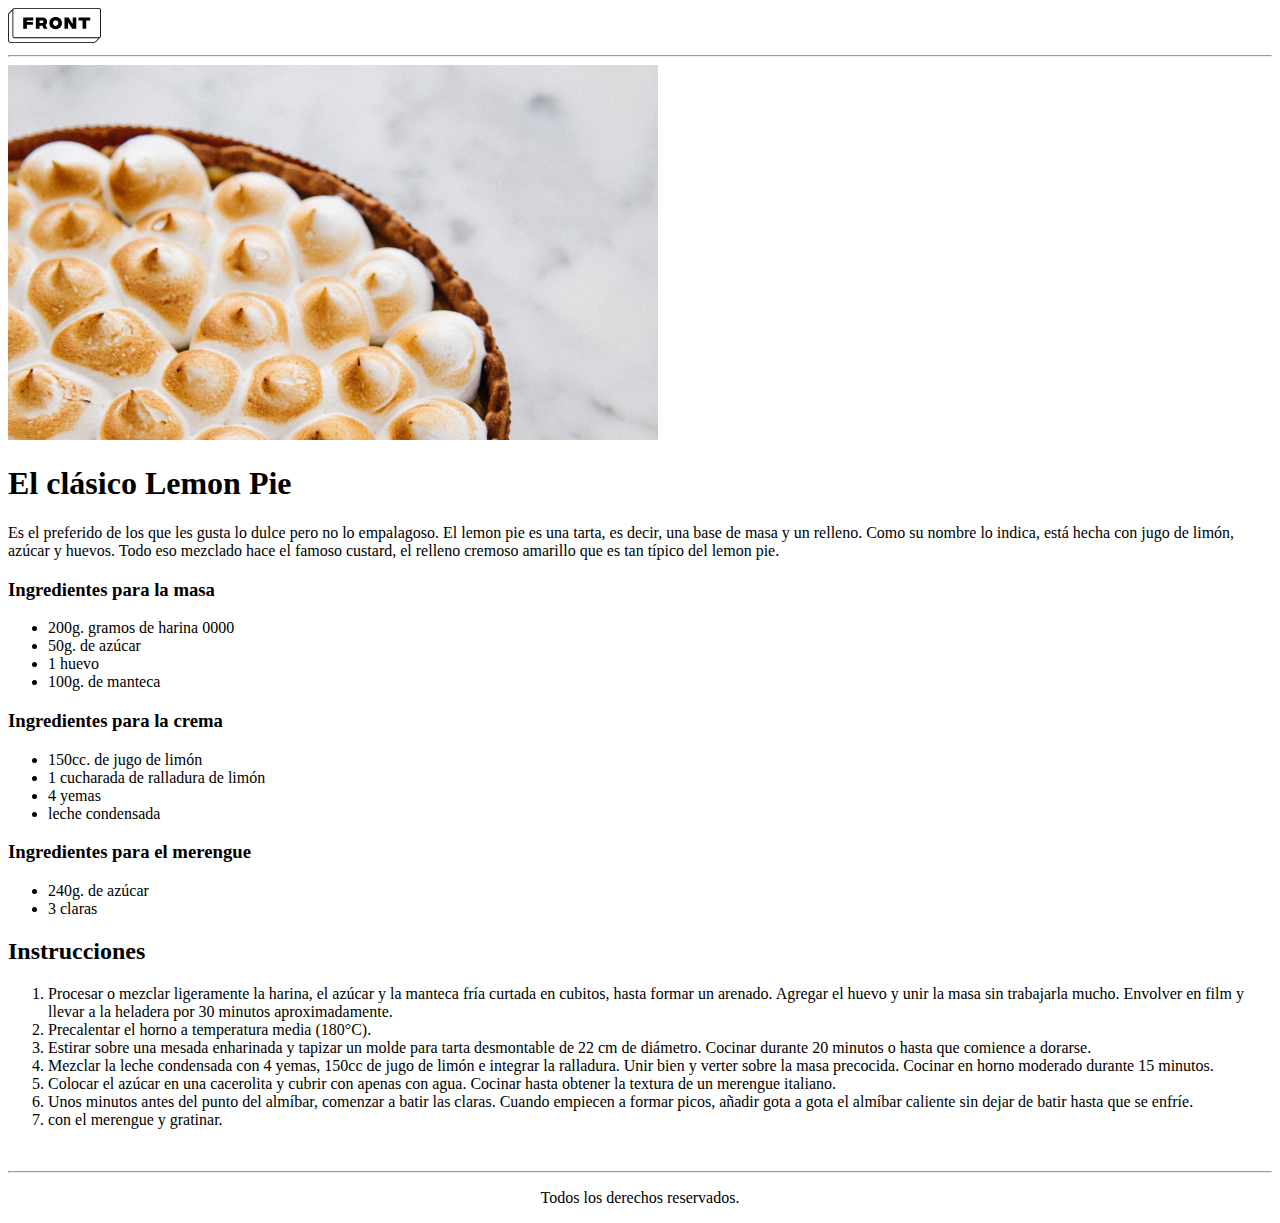
<file: index.html>
<!DOCTYPE html>
<html lang="en">
  <head>
    <meta charset="UTF-8" />
    <meta http-equiv="X-UA-Compatible" content="IE=edge" />
    <meta name="viewport" content="width=device-width, initial-scale=1.0" />
    <title>Receta</title>
  </head>

  <body>
    <header>
      <a href="index.html"><img src="img/Group.svg" alt="logoPagina" /></a>
      <hr />
    </header>

    <main>
      <section>
        <img src="img/lemon-pie 1.jpg" alt="imagenReceta" />
        <h1>El clásico Lemon Pie</h1>
        <p>
          Es el preferido de los que les gusta lo dulce pero no lo empalagoso.
          El lemon pie es una tarta, es decir, una base de masa y un relleno.
          Como su nombre lo indica, está hecha con jugo de limón, azúcar y
          huevos. Todo eso mezclado hace el famoso custard, el relleno cremoso
          amarillo que es tan típico del lemon pie.
        </p>
      </section>
      <section>
        <h3>Ingredientes para la masa</h3>
        <ul>
          <li>200g. gramos de harina 0000</li>
          <li>50g. de azúcar</li>
          <li>1 huevo</li>
          <li>100g. de manteca</li>
        </ul>
        <h3>Ingredientes para la crema</h3>
        <ul>
          <li>150cc. de jugo de limón</li>
          <li>1 cucharada de ralladura de limón</li>
          <li>4 yemas</li>
          <li>leche condensada</li>
        </ul>
        <h3>Ingredientes para el merengue</h3>
        <ul>
          <li>240g. de azúcar</li>
          <li>3 claras</li>
        </ul>
      </section>
      <section>
        <h2>Instrucciones</h2>
        <ol>
          <li>
            Procesar o mezclar ligeramente la harina, el azúcar y la manteca
            fría curtada en cubitos, hasta formar un arenado. Agregar el huevo y
            unir la masa sin trabajarla mucho. Envolver en film y llevar a la
            heladera por 30 minutos aproximadamente.
          </li>
          <li>Precalentar el horno a temperatura media (180°C).</li>
          <li>
            Estirar sobre una mesada enharinada y tapizar un molde para tarta
            desmontable de 22 cm de diámetro. Cocinar durante 20 minutos o hasta
            que comience a dorarse.
          </li>
          <li>
            Mezclar la leche condensada con 4 yemas, 150cc de jugo de limón e
            integrar la ralladura. Unir bien y verter sobre la masa precocida.
            Cocinar en horno moderado durante 15 minutos.
          </li>
          <li>
            Colocar el azúcar en una cacerolita y cubrir con apenas con agua.
            Cocinar hasta obtener la textura de un merengue italiano.
          </li>
          <li>
            Unos minutos antes del punto del almíbar, comenzar a batir las
            claras. Cuando empiecen a formar picos, añadir gota a gota el
            almíbar caliente sin dejar de batir hasta que se enfríe.
          </li>
          <li>con el merengue y gratinar.</li>
        </ol>
      </section>
    </main>

    <footer>
      <br />
      <hr />
      <p align="center">Todos los derechos reservados.</p>
    </footer>
  </body>
</html>
</file>
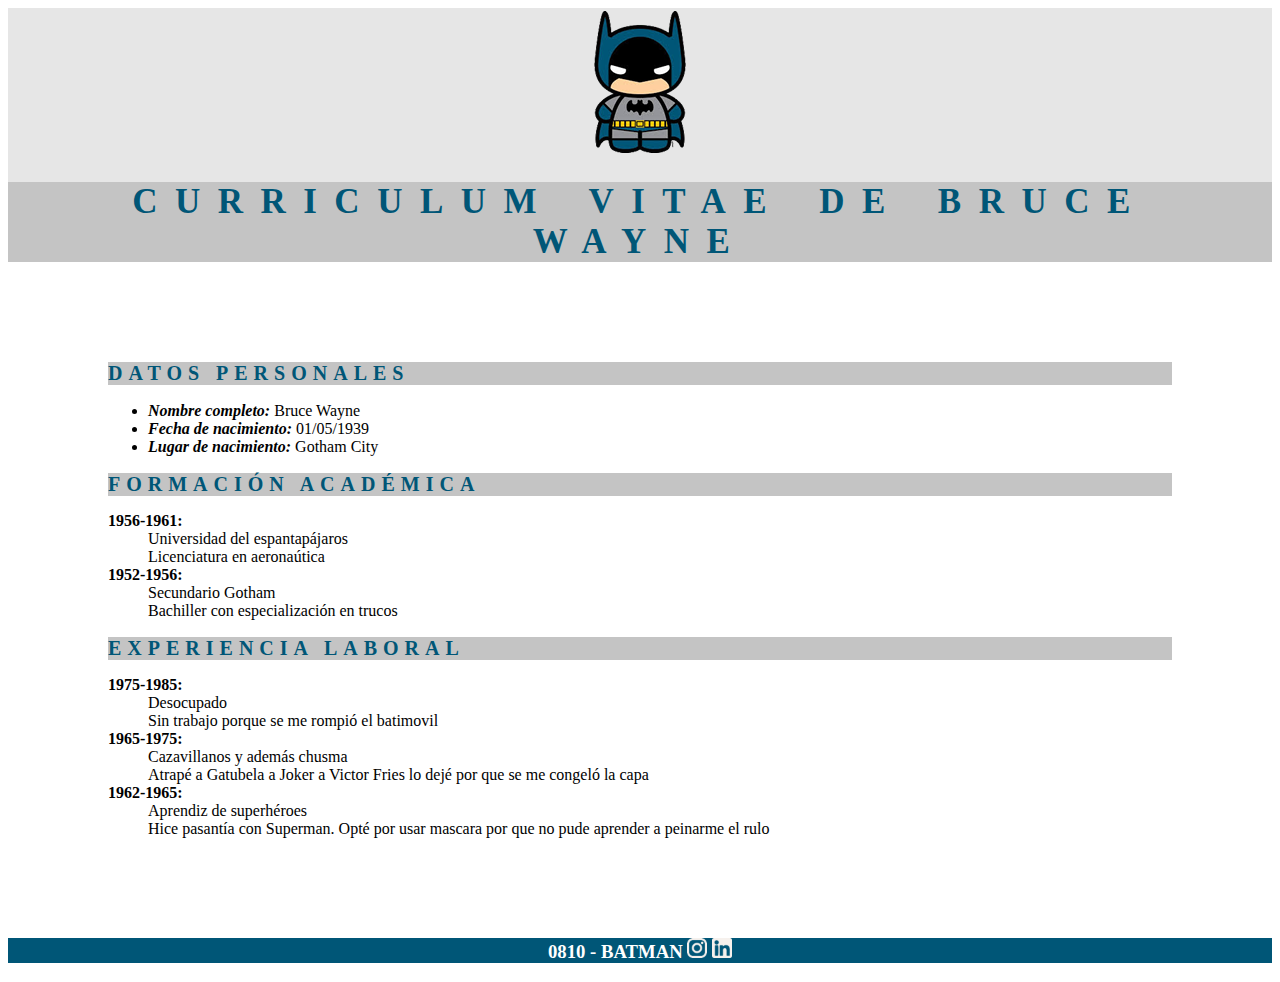
<file: Tp_Cv_Batman/index.html>
<!DOCTYPE html>
<html lang="en">
  <head>
    <meta charset="UTF-8" />
    <meta http-equiv="X-UA-Compatible" content="IE=edge" />
    <meta name="viewport" content="width=device-width, initial-scale=1.0" />
    <title>Cv Batman</title>
    <link rel="stylesheet" href="css/Style.css">
  </head>
  <body>
    <header>
      <section><img src="img/logo batman.svg" alt="imagenBatman" /></section>
      <section><h1>CURRICULUM VITAE DE BRUCE WAYNE</h1></section>
    </header>

    <main>
        <section>
            <div>
                <h2>DATOS PERSONALES</h2>
                <ul>
                    <li><span>Nombre completo:</span> Bruce Wayne</li>
                    <li><span>Fecha de nacimiento:</span> 01/05/1939</li>
                    <li><span>Lugar de nacimiento:</span> Gotham City</li>
                </ul>
            </div>
        </section>

        <section>
            <div><h2>FORMACIÓN ACADÉMICA</h2>
                <dl>
                    <dt>1956-1961:
                        <dd>Universidad del espantapájaros</dd>
                        <dd>Licenciatura en aeronaútica</dd>
                    </dt>
                    <dt>1952-1956:
                        <dd>Secundario Gotham</dd>
                        <dd>Bachiller con especialización en trucos</dd>
                    </dt>
                </dl>
            </div>
        </section>

        <section>
            <div>
                <h2>EXPERIENCIA LABORAL</h2>
                <dl>
                    <dt>1975-1985:
                        <dd>Desocupado</dd>
                        <dd>Sin trabajo porque se me rompió el batimovil</dd>
                    </dt>
                    <dt>1965-1975:
                        <dd>Cazavillanos y además chusma</dd>
                        <dd>Atrapé a Gatubela a Joker a Victor Fries lo dejé por que se me congeló la capa</dd>
                    </dt>
                    <dt>1962-1965:
                        <dd>Aprendiz de superhéroes</dd>
                        <dd>Hice pasantía con Superman. Opté por usar mascara por que no pude aprender a peinarme el rulo</dd>
                    </dt>
                </dl>
            </div>
        </section>
    </main>

    <footer>
        <h3>0810 - BATMAN <img src="img/ico_instagram.svg" alt="logoInstagram" /> <img src="img/ico_linkedin.svg" alt="logoLinkedin" /></h3>
    </footer>
  </body>
</html>
</file>
<file: Tp_Cv_Batman/css/Style.css>
body{
    font-family:'Times New Roman';
}

header{
    background-color: #E6E6E6;
    text-align: center;
}

main{
    margin: 100px;
}

h1{
    font-size:35px;
    background-color: #C4C4C4;
    color:#005677;
    letter-spacing: 0.50em;
    word-spacing: 0.25em;
}

h2{
    font-size:20px;
    letter-spacing: 0.30em;
    background-color: #C4C4C4;
    color:#005677;
}

h3{
    color:#FFFFFf;
}

span{
    font-style: italic;
    font-weight: bold;
}

dt{
    font-weight: bold;
}

footer{
    text-align: center;
    background-color: #005677;
}
</file>
